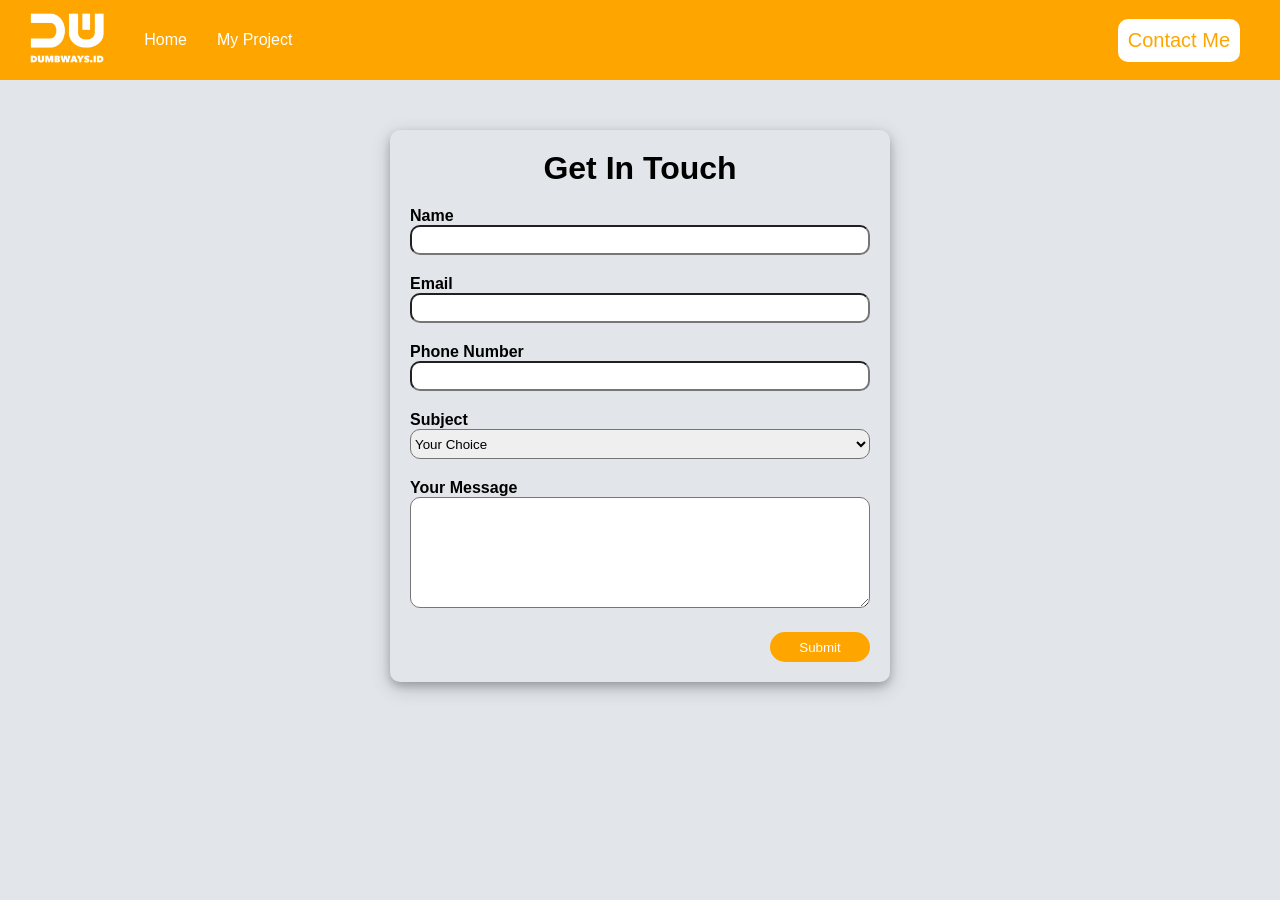
<file: form-input.html>
<!DOCTYPE html>
<html lang="en">
  <head>
    <title>Task-2 || Achyar-Bagus</title>
    <link rel="stylesheet" href="../css/Navbar.css" />
  </head>
  <body>
    <!-- navbar -->
    <nav class="navbar">
      <div class="nav-left-side">
        <div>
          <img src="./assets/images/brandwhite.png" alt="" height="50px" />
        </div>
        <div class="list-menu" style="10px">
          <a href="./index.html" style="color: white">Home</a>
          <a href="" style="color: white">My Project</a>
        </div>
      </div>
      <div class="right-side" style="padding: 10px">
        <a
          href="./form-input.html"
          style="font-size: 20px; list-style: none; color: orange; background-color: white; padding: 10px; border-radius: 10px"
          >Contact Me</a
        >
      </div>
    </nav>
    <!-- akhir navbar -->

    <!-- form -->
    <div style="text-transform: capitalize; font-weight: bold; font-family: Arial, Helvetica, sans-serif; margin-top: 130px">
      <form
        action=""
        style="
          width: 500px;
          margin: 0 auto;
          margin-top: 50px;
          background-color: #e2e6ea;
          padding: 20px;
          border-radius: 10px;
          box-shadow: 0 4px 8px 0 rgba(0, 0, 0, 0.2), 0 6px 20px 0 rgba(0, 0, 0, 0.19);
        "
        ;
      >
        <h1 style="text-align: center; text-transform: capitalize; margin-bottom: 20px">get in touch</h1>
        <div style="margin-bottom: 20px">
          <label for="Nama">Name</label>
          <input type="text" name="" id="nama" style="width: 100%; height: 30px; border-radius: 10px" />
        </div>
        <div style="margin-bottom: 20px">
          <label for="email">Email</label>
          <input type="email" name="" id="email" style="width: 100%; height: 30px; border-radius: 10px" />
        </div>
        <div style="margin-bottom: 20px">
          <label for="Phone">Phone Number</label>
          <input type="number" name="" id="phone" style="width: 100%; height: 30px; border-radius: 10px" />
        </div>
        <div style="margin-bottom: 20px">
          <label for="subject">subject</label>
          <select name="" id="subject" style="width: 100%; height: 30px; border-radius: 10px">
            <option value="">Your Choice</option>
            <option value="Front-end">Front-end</option>
            <option value="Back-end">Back-end</option>
            <option value="Fullstack">Fullstack</option>
          </select>
        </div>
        <div style="margin-bottom: 20px">
          <label for="your message">your message</label>
          <textarea name="" id="text-area" cols="30" rows="7" style="width: 100%; border-radius: 10px"></textarea>
        </div>
        <div style="display: flex; justify-content: right">
          <div
            class="button"
            style="
              width: 100px;
              background-color: orange;
              height: 30px;
              display: flex;
              justify-content: center;
              border-radius: 20px;
            "
          >
            <input type="submit" style="background-color: orange; border: none; color: white" onclick="submitButton()" />
          </div>
        </div>
      </form>
    </div>
    <!--end form -->
    <script src="./js/main.js"></script>
  </body>
</html>
</file>
<file: css/Navbar.css>
* {
  margin: 0;
  font-family: "arial";
  box-sizing: border-box;
}
/* navbar   */

nav {
  background-color: orange;
  width: 100%;
  display: flex;
  align-items: center;
  justify-content: space-between;
  padding: 30px;
  height: 80px;
  /* top posisition */
  position: fixed;
  top: 0;
}
nav .nav-left-side {
  display: flex;
  align-items: center;
  column-gap: 40px;
}
.nav-left-side .list-menu,
a {
  display: flex;
  column-gap: 30px;
  text-decoration: none;
}

/* akhir navbar */
body {
  background-color: #e2e6ea;
}
/* main content */
.main-content {
  height: 100vh;
}
/* home */
.home {
  margin-top: 130px;
  margin-left: 100px;
  margin-right: 100px;
  display: flex;
  justify-content: center;
  background-color: white;

  box-shadow: 0 4px 8px 0 rgba(0, 0, 0, 0.2), 0 6px 20px 0 rgba(0, 0, 0, 0.19);
}
/* card-foto */
.card-foto {
  padding: 30px;
  display: flex;
  width: 90%;
  border-radius: 10px;
  column-gap: 5%;
}
.card-foto-left {
  text-align: justify;
}
.shadow-card {
}
.shadow-card,
.shadow-card img {
  border-radius: 10px;
  box-shadow: 0 4px 8px 0 rgba(0, 0, 0, 0.2), 0 6px 20px 0 rgba(0, 0, 0, 0.19);
}
.card-foto-right img {
  margin: auto;
  display: flex;
}
.card-foto-right .deskrip-foto {
  padding: 20px;
  text-align: center;
}

.contact {
  align-items: center;
  height: 100px;
  display: flex;
  column-gap: 10px;
}
.sosmed {
  display: flex;
  column-gap: 30px;
}
*.contact-button a {
  font-size: 25px;
  border-radius: 15px;
  padding: 0px 20px;
  background-color: black;
  color: white;
}
.donwload-button {
  display: flex;
  padding: 20px;
}
.donwload-button a {
  padding: 10px;
  font-size: 25px;
  color: black;
}

/* akhir main content */
</file>
